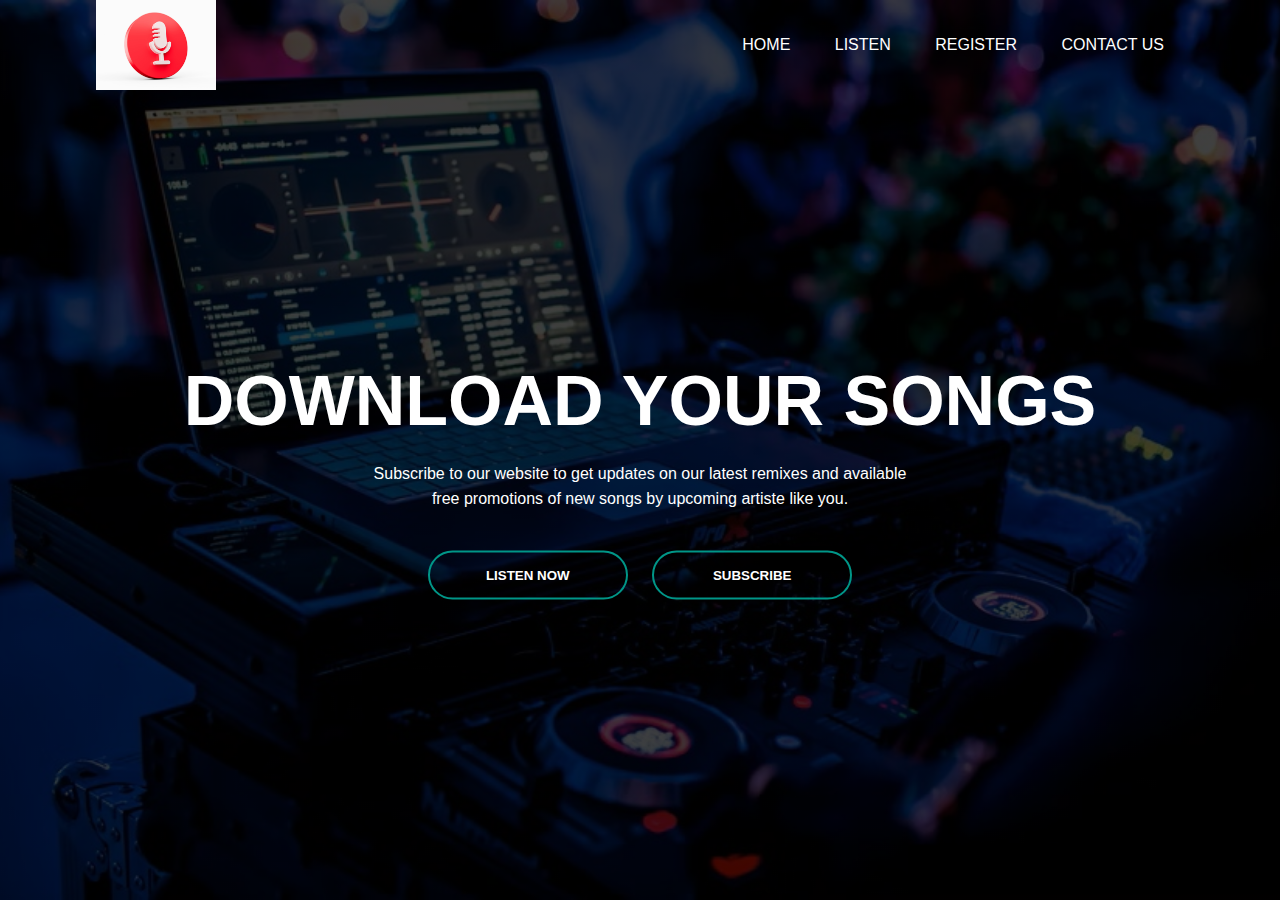
<file: index.html>
<!DOCTYPE html>
  <head>
    <title>Hitel Music</title>
    <link rel="stylesheet" href="main.css" />
  </head>
  <body>
    <div class="banner">
        <div class="navbar">
            <img src="link.jpg" alt="alll" class="logo">
            <ul>
                <li><a href="#"> Home</a></li>
                <li><a href="#"> Listen</a></li>
                <li><a href="#"> Register</a></li>
                <li><a href="#"> Contact Us</a></li>
            </ul>
        </div>

        <div class="content">
        <h1> DOWNLOAD YOUR SONGS</h1>
        <p> Subscribe to our website to get updates on our latest remixes and available<br/> free promotions of new songs by upcoming artiste like you.</p>
        <div>
        <button class="button"><span></span> LISTEN NOW</button>
        <button class="button"><span></span>SUBSCRIBE</button>
        </div>
    </div>
    </div>
    </div>
  </body>
</html>
</file>
<file: main.css>
* {
  padding: 0;
  margin: 0;
  font-family: sans-serif;
}
.banner {
  width: 100%;
  height: 100vh;
  background-image: linear-gradient(rgba(0, 0, 0, 0.75), rgba(0, 0, 0, 0.75)),
    url(home.png);
  background-size: cover;
  background-position: center;
}
.navbar {
  width: 85%;
  margin: auto;
  padding: 35px, 0;
  display: flex;
  align-items: center;
  justify-content: space-between;
}
.logo {
  width: 120px;
  cursor: pointer;
}
.navbar ul li {
  list-style: none;
  display: inline-block;
  margin: 0 20px;
  position: relative;
}
.navbar ul li a {
  text-decoration: none;
  color: #fff;
  text-transform: uppercase;
}
.navbar ul li::after {
  content: "";
  height: 3px;
  width: 0;
  background: #009688;
  position: absolute;
  left: 0;
  bottom: -10px;
  transition: 0.5s;
}
.navbar ul li:hover::after {
  width: 100%;
}
.content {
  width: 100%;
  position: absolute;
  top: 50%;
  transform: translateY(-50%);
  text-align: center;
  color: #fff;
}

.content h1 {
  font-size: 70px;
  margin-top: 80px;
}
.content p {
  margin: 20px auto;
  font-weight: 100;
  line-height: 25px;
}
button {
  width: 200px;
  padding: 15px 0;
  text-align: center;
  margin: 20px 10px;
  border-radius: 25px;
  font-weight: bold;
  border: 2px solid #009688;
  background: transparent;
  color: #fff;
  cursor: pointer;
  position: relative;
  overflow: hidden;
}
span {
  background: #009688;
  height: 100%;
  width: 0;
  border-radius: 25px;
  position: absolute;
  left: 0;
  bottom: 0;
  z-index: -1;
  transition: 0.5s;
}
button:hover span {
  width: 100%;
}
button:hover {
  border: none;
}
</file>
